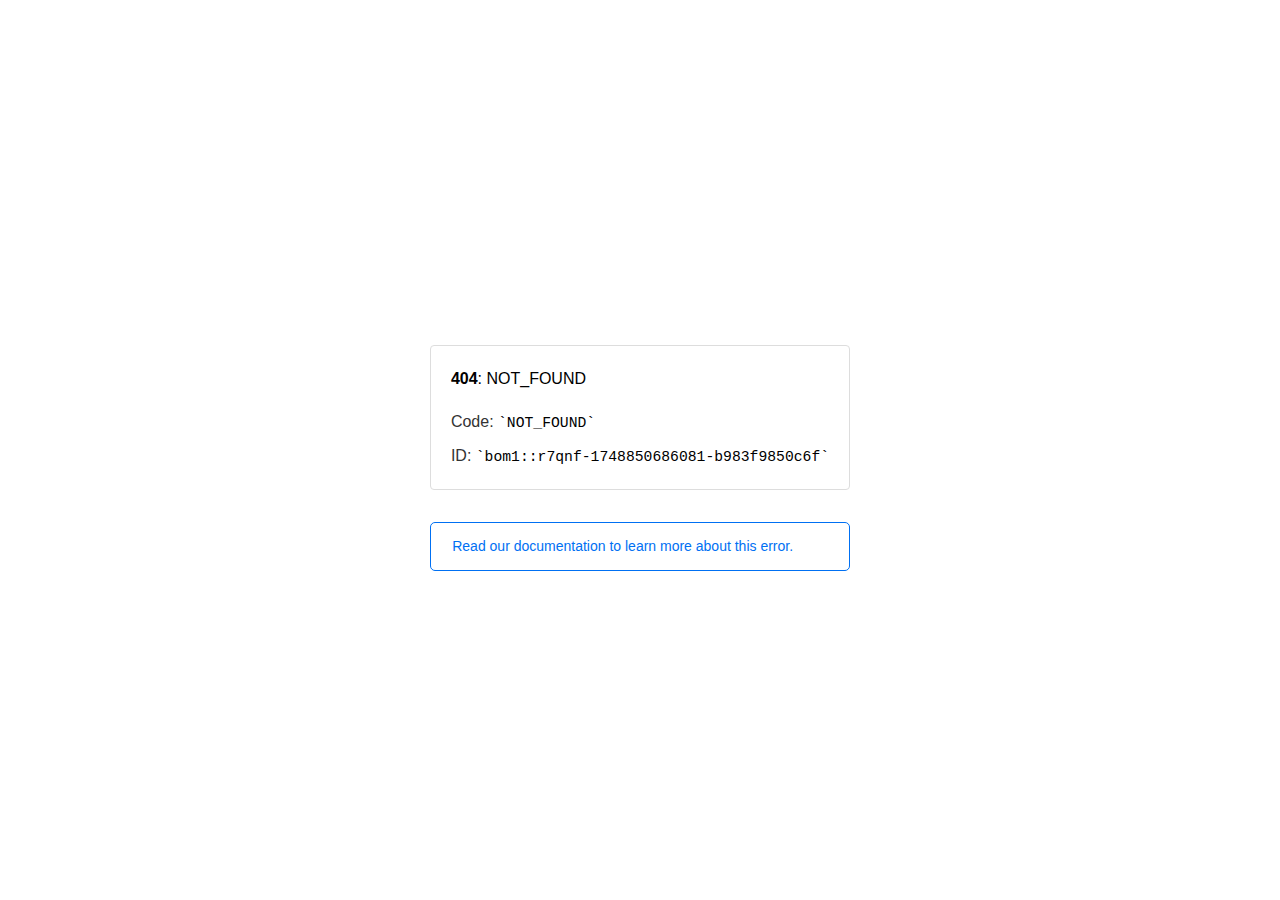
<file: assets/css/fonts/fa-brands-400.html>
<!doctype html><html lang=en><meta charset=utf-8><meta name=viewport content="width=device-width,initial-scale=1"><meta name=theme-color content=#000><title>404: NOT_FOUND</title><style>html{font-size:62.5%;box-sizing:border-box;height:-webkit-fill-available}*,::after,::before{box-sizing:inherit}body{font-family:sf pro text,sf pro icons,helvetica neue,helvetica,arial,sans-serif;font-size:1.6rem;line-height:1.65;word-break:break-word;font-kerning:auto;font-variant:normal;-webkit-font-smoothing:antialiased;-moz-osx-font-smoothing:grayscale;text-rendering:optimizeLegibility;hyphens:auto;height:100vh;height:-webkit-fill-available;max-height:100vh;max-height:-webkit-fill-available;margin:0}::selection{background:#79ffe1}::-moz-selection{background:#79ffe1}a{cursor:pointer;color:#0070f3;text-decoration:none;transition:all .2s ease;border-bottom:1px solid #0000}a:hover{border-bottom:1px solid #0070f3}ul{padding:0;margin-left:1.5em;list-style-type:none}li{margin-bottom:10px}ul li:before{content:'\02013'}li:before{display:inline-block;color:#ccc;position:absolute;margin-left:-18px;transition:color .2s ease}code{font-family:Menlo,Monaco,Lucida Console,Liberation Mono,DejaVu Sans Mono,Bitstream Vera Sans Mono,Courier New,monospace,serif;font-size:.92em}code:after,code:before{content:'`'}.container{display:flex;justify-content:center;flex-direction:column;min-height:100%}main{max-width:80rem;padding:4rem 6rem;margin:auto}ul{margin-bottom:32px}.error-title{font-size:2rem;padding-left:22px;line-height:1.5;margin-bottom:24px}.error-title-guilty{border-left:2px solid #ed367f}.error-title-innocent{border-left:2px solid #59b89c}@media(max-width:500px){.owner-error{display:none}}main p{color:#333}.devinfo-container{border:1px solid #ddd;border-radius:4px;padding:2rem;display:flex;flex-direction:column;margin-bottom:32px}.error-code{margin:0;font-size:1.6rem;color:#000;margin-bottom:1.6rem}.devinfo-line{color:#333}.devinfo-line code,code,li{color:#000}.devinfo-line:not(:last-child){margin-bottom:8px}.docs-link,.contact-link{font-weight:500}header,footer,footer a{display:flex;justify-content:center;align-items:center}header,footer{min-height:100px;height:100px}header{border-bottom:1px solid #eaeaea}header h1{font-size:1.8rem;margin:0;font-weight:500}header p{font-size:1.3rem;margin:0;font-weight:500}.header-item{display:flex;padding:0 2rem;margin:2rem 0;text-decoration:line-through;color:#999}.header-item.active{color:#ff0080;text-decoration:none}.header-item.first{border-right:1px solid #eaeaea}.header-item-content{display:flex;flex-direction:column}.header-item-icon{margin-right:1rem;margin-top:.6rem}footer{border-top:1px solid #eaeaea}footer a{color:#000}footer a:hover{border-bottom-color:#0000}footer svg{margin-left:.8rem}.note{padding:8pt 16pt;border-radius:5px;border:1px solid #0070f3;font-size:14px;line-height:1.8;color:#0070f3}@media(max-width:500px){.devinfo-container .devinfo-line code{margin-top:.4rem}.devinfo-container .devinfo-line:not(:last-child){margin-bottom:1.6rem}.devinfo-container{margin-bottom:0}header{flex-direction:column;height:auto;min-height:auto;align-items:flex-start}.header-item.first{border-right:none;margin-bottom:0}main{padding:1rem 2rem}body{font-size:1.4rem;line-height:1.55}footer{display:none}.note{margin-top:16px}}</style><div class=container><main><p class=devinfo-container><span class=error-code><strong>404</strong>: NOT_FOUND</span>
<span class=devinfo-line>Code: <code>NOT_FOUND</code></span>
<span class=devinfo-line>ID: <code>bom1::r7qnf-1748850686081-b983f9850c6f</code></p><a href=https://vercel.com/docs/errors/platform-error-codes#not_found class=owner-error><div class=note>Read our documentation to learn more about this error.</div></a></main></div>
</file>
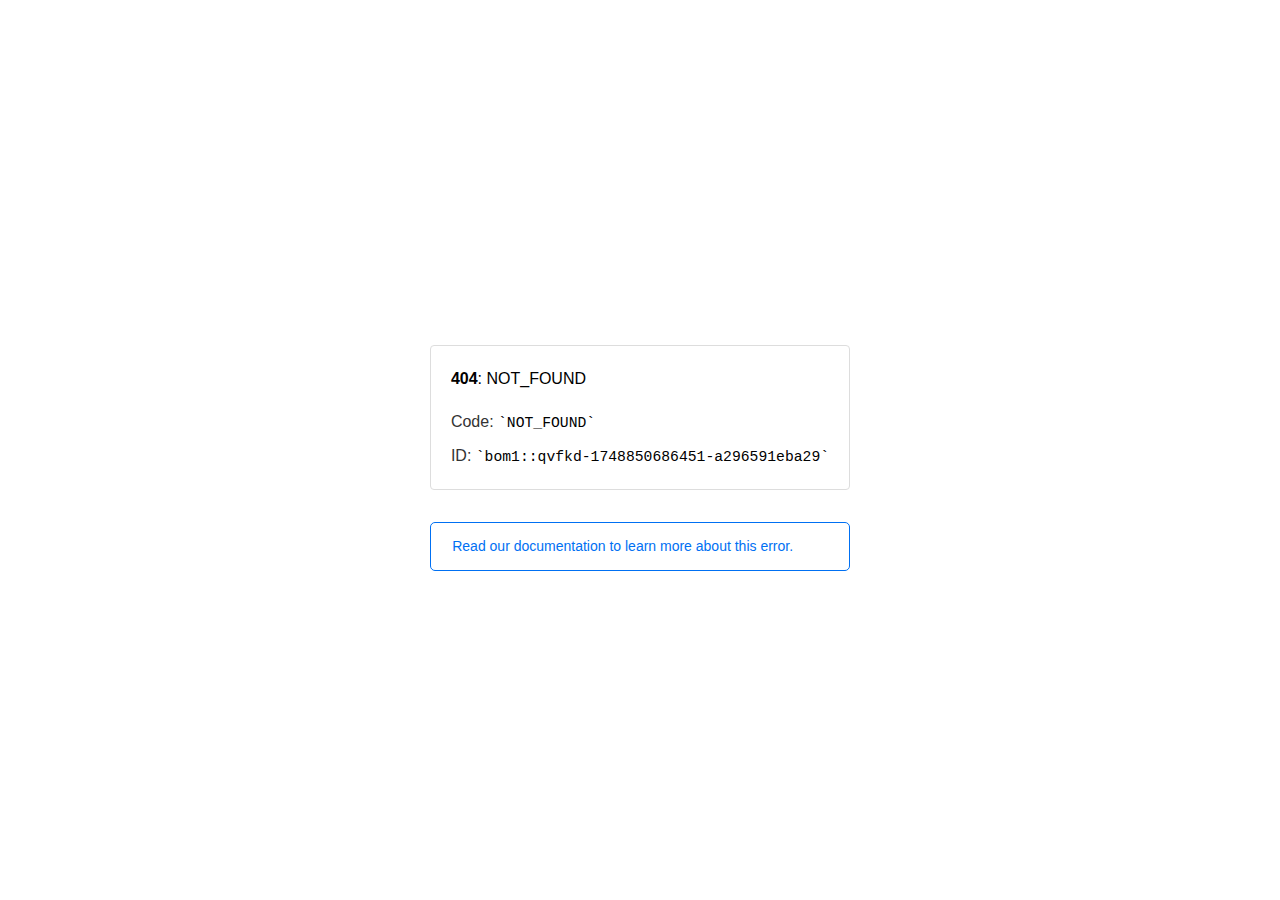
<file: assets/css/fonts/fa-duotone-900.html>
<!doctype html><html lang=en><meta charset=utf-8><meta name=viewport content="width=device-width,initial-scale=1"><meta name=theme-color content=#000><title>404: NOT_FOUND</title><style>html{font-size:62.5%;box-sizing:border-box;height:-webkit-fill-available}*,::after,::before{box-sizing:inherit}body{font-family:sf pro text,sf pro icons,helvetica neue,helvetica,arial,sans-serif;font-size:1.6rem;line-height:1.65;word-break:break-word;font-kerning:auto;font-variant:normal;-webkit-font-smoothing:antialiased;-moz-osx-font-smoothing:grayscale;text-rendering:optimizeLegibility;hyphens:auto;height:100vh;height:-webkit-fill-available;max-height:100vh;max-height:-webkit-fill-available;margin:0}::selection{background:#79ffe1}::-moz-selection{background:#79ffe1}a{cursor:pointer;color:#0070f3;text-decoration:none;transition:all .2s ease;border-bottom:1px solid #0000}a:hover{border-bottom:1px solid #0070f3}ul{padding:0;margin-left:1.5em;list-style-type:none}li{margin-bottom:10px}ul li:before{content:'\02013'}li:before{display:inline-block;color:#ccc;position:absolute;margin-left:-18px;transition:color .2s ease}code{font-family:Menlo,Monaco,Lucida Console,Liberation Mono,DejaVu Sans Mono,Bitstream Vera Sans Mono,Courier New,monospace,serif;font-size:.92em}code:after,code:before{content:'`'}.container{display:flex;justify-content:center;flex-direction:column;min-height:100%}main{max-width:80rem;padding:4rem 6rem;margin:auto}ul{margin-bottom:32px}.error-title{font-size:2rem;padding-left:22px;line-height:1.5;margin-bottom:24px}.error-title-guilty{border-left:2px solid #ed367f}.error-title-innocent{border-left:2px solid #59b89c}@media(max-width:500px){.owner-error{display:none}}main p{color:#333}.devinfo-container{border:1px solid #ddd;border-radius:4px;padding:2rem;display:flex;flex-direction:column;margin-bottom:32px}.error-code{margin:0;font-size:1.6rem;color:#000;margin-bottom:1.6rem}.devinfo-line{color:#333}.devinfo-line code,code,li{color:#000}.devinfo-line:not(:last-child){margin-bottom:8px}.docs-link,.contact-link{font-weight:500}header,footer,footer a{display:flex;justify-content:center;align-items:center}header,footer{min-height:100px;height:100px}header{border-bottom:1px solid #eaeaea}header h1{font-size:1.8rem;margin:0;font-weight:500}header p{font-size:1.3rem;margin:0;font-weight:500}.header-item{display:flex;padding:0 2rem;margin:2rem 0;text-decoration:line-through;color:#999}.header-item.active{color:#ff0080;text-decoration:none}.header-item.first{border-right:1px solid #eaeaea}.header-item-content{display:flex;flex-direction:column}.header-item-icon{margin-right:1rem;margin-top:.6rem}footer{border-top:1px solid #eaeaea}footer a{color:#000}footer a:hover{border-bottom-color:#0000}footer svg{margin-left:.8rem}.note{padding:8pt 16pt;border-radius:5px;border:1px solid #0070f3;font-size:14px;line-height:1.8;color:#0070f3}@media(max-width:500px){.devinfo-container .devinfo-line code{margin-top:.4rem}.devinfo-container .devinfo-line:not(:last-child){margin-bottom:1.6rem}.devinfo-container{margin-bottom:0}header{flex-direction:column;height:auto;min-height:auto;align-items:flex-start}.header-item.first{border-right:none;margin-bottom:0}main{padding:1rem 2rem}body{font-size:1.4rem;line-height:1.55}footer{display:none}.note{margin-top:16px}}</style><div class=container><main><p class=devinfo-container><span class=error-code><strong>404</strong>: NOT_FOUND</span>
<span class=devinfo-line>Code: <code>NOT_FOUND</code></span>
<span class=devinfo-line>ID: <code>bom1::qvfkd-1748850686451-a296591eba29</code></p><a href=https://vercel.com/docs/errors/platform-error-codes#not_found class=owner-error><div class=note>Read our documentation to learn more about this error.</div></a></main></div>
</file>
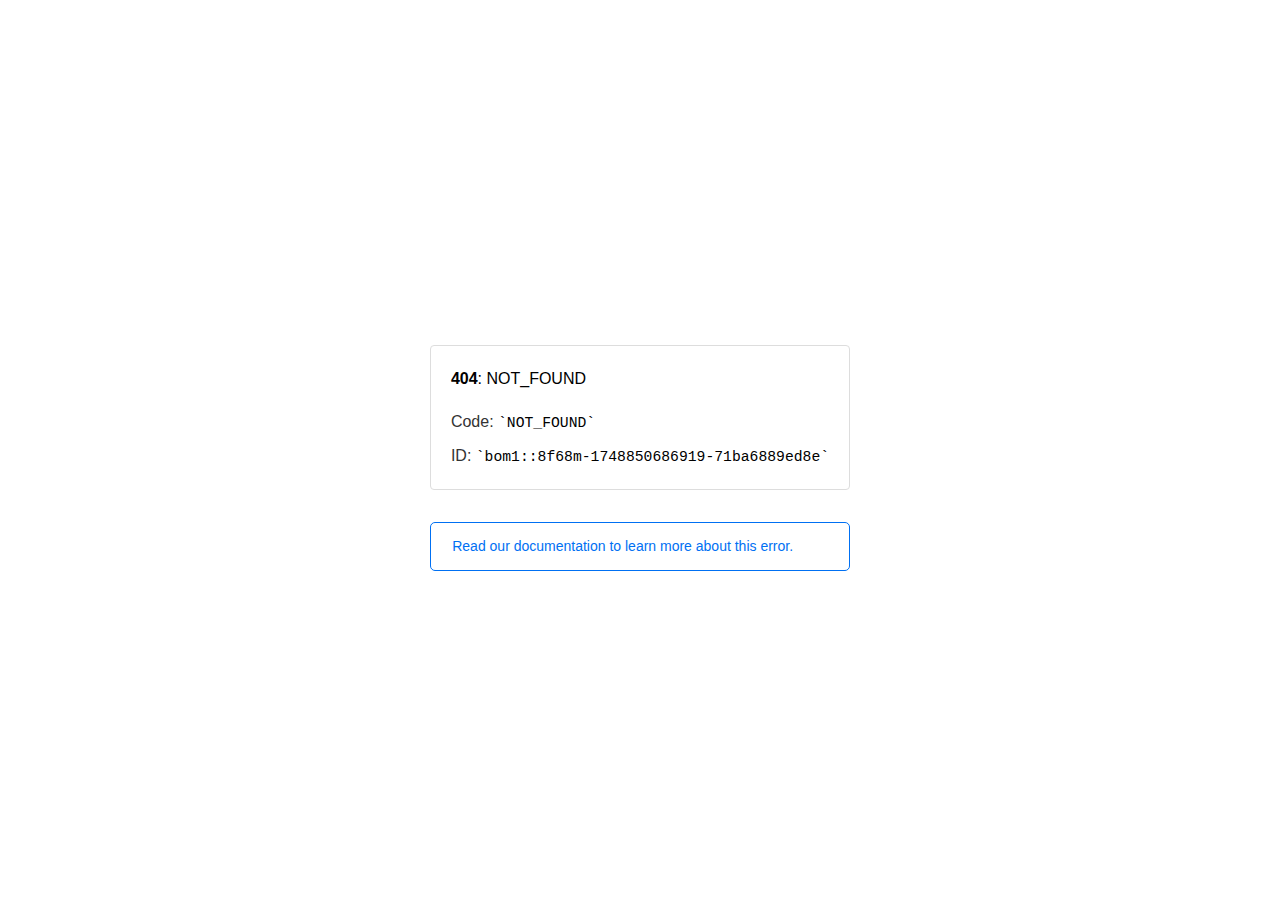
<file: assets/css/fonts/fa-duotone-901.html>
<!doctype html><html lang=en><meta charset=utf-8><meta name=viewport content="width=device-width,initial-scale=1"><meta name=theme-color content=#000><title>404: NOT_FOUND</title><style>html{font-size:62.5%;box-sizing:border-box;height:-webkit-fill-available}*,::after,::before{box-sizing:inherit}body{font-family:sf pro text,sf pro icons,helvetica neue,helvetica,arial,sans-serif;font-size:1.6rem;line-height:1.65;word-break:break-word;font-kerning:auto;font-variant:normal;-webkit-font-smoothing:antialiased;-moz-osx-font-smoothing:grayscale;text-rendering:optimizeLegibility;hyphens:auto;height:100vh;height:-webkit-fill-available;max-height:100vh;max-height:-webkit-fill-available;margin:0}::selection{background:#79ffe1}::-moz-selection{background:#79ffe1}a{cursor:pointer;color:#0070f3;text-decoration:none;transition:all .2s ease;border-bottom:1px solid #0000}a:hover{border-bottom:1px solid #0070f3}ul{padding:0;margin-left:1.5em;list-style-type:none}li{margin-bottom:10px}ul li:before{content:'\02013'}li:before{display:inline-block;color:#ccc;position:absolute;margin-left:-18px;transition:color .2s ease}code{font-family:Menlo,Monaco,Lucida Console,Liberation Mono,DejaVu Sans Mono,Bitstream Vera Sans Mono,Courier New,monospace,serif;font-size:.92em}code:after,code:before{content:'`'}.container{display:flex;justify-content:center;flex-direction:column;min-height:100%}main{max-width:80rem;padding:4rem 6rem;margin:auto}ul{margin-bottom:32px}.error-title{font-size:2rem;padding-left:22px;line-height:1.5;margin-bottom:24px}.error-title-guilty{border-left:2px solid #ed367f}.error-title-innocent{border-left:2px solid #59b89c}@media(max-width:500px){.owner-error{display:none}}main p{color:#333}.devinfo-container{border:1px solid #ddd;border-radius:4px;padding:2rem;display:flex;flex-direction:column;margin-bottom:32px}.error-code{margin:0;font-size:1.6rem;color:#000;margin-bottom:1.6rem}.devinfo-line{color:#333}.devinfo-line code,code,li{color:#000}.devinfo-line:not(:last-child){margin-bottom:8px}.docs-link,.contact-link{font-weight:500}header,footer,footer a{display:flex;justify-content:center;align-items:center}header,footer{min-height:100px;height:100px}header{border-bottom:1px solid #eaeaea}header h1{font-size:1.8rem;margin:0;font-weight:500}header p{font-size:1.3rem;margin:0;font-weight:500}.header-item{display:flex;padding:0 2rem;margin:2rem 0;text-decoration:line-through;color:#999}.header-item.active{color:#ff0080;text-decoration:none}.header-item.first{border-right:1px solid #eaeaea}.header-item-content{display:flex;flex-direction:column}.header-item-icon{margin-right:1rem;margin-top:.6rem}footer{border-top:1px solid #eaeaea}footer a{color:#000}footer a:hover{border-bottom-color:#0000}footer svg{margin-left:.8rem}.note{padding:8pt 16pt;border-radius:5px;border:1px solid #0070f3;font-size:14px;line-height:1.8;color:#0070f3}@media(max-width:500px){.devinfo-container .devinfo-line code{margin-top:.4rem}.devinfo-container .devinfo-line:not(:last-child){margin-bottom:1.6rem}.devinfo-container{margin-bottom:0}header{flex-direction:column;height:auto;min-height:auto;align-items:flex-start}.header-item.first{border-right:none;margin-bottom:0}main{padding:1rem 2rem}body{font-size:1.4rem;line-height:1.55}footer{display:none}.note{margin-top:16px}}</style><div class=container><main><p class=devinfo-container><span class=error-code><strong>404</strong>: NOT_FOUND</span>
<span class=devinfo-line>Code: <code>NOT_FOUND</code></span>
<span class=devinfo-line>ID: <code>bom1::8f68m-1748850686919-71ba6889ed8e</code></p><a href=https://vercel.com/docs/errors/platform-error-codes#not_found class=owner-error><div class=note>Read our documentation to learn more about this error.</div></a></main></div>
</file>
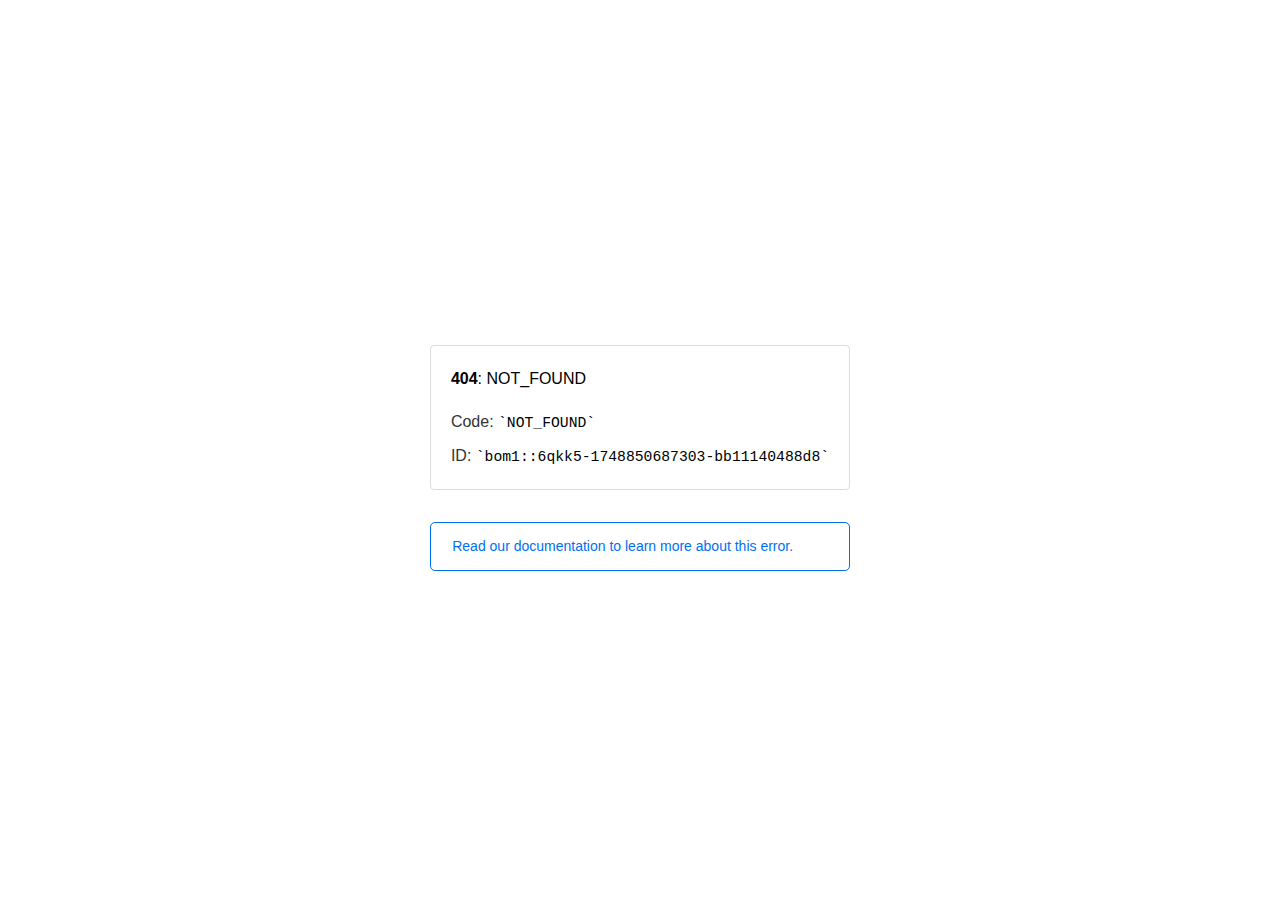
<file: assets/css/fonts/fa-light-300.html>
<!doctype html><html lang=en><meta charset=utf-8><meta name=viewport content="width=device-width,initial-scale=1"><meta name=theme-color content=#000><title>404: NOT_FOUND</title><style>html{font-size:62.5%;box-sizing:border-box;height:-webkit-fill-available}*,::after,::before{box-sizing:inherit}body{font-family:sf pro text,sf pro icons,helvetica neue,helvetica,arial,sans-serif;font-size:1.6rem;line-height:1.65;word-break:break-word;font-kerning:auto;font-variant:normal;-webkit-font-smoothing:antialiased;-moz-osx-font-smoothing:grayscale;text-rendering:optimizeLegibility;hyphens:auto;height:100vh;height:-webkit-fill-available;max-height:100vh;max-height:-webkit-fill-available;margin:0}::selection{background:#79ffe1}::-moz-selection{background:#79ffe1}a{cursor:pointer;color:#0070f3;text-decoration:none;transition:all .2s ease;border-bottom:1px solid #0000}a:hover{border-bottom:1px solid #0070f3}ul{padding:0;margin-left:1.5em;list-style-type:none}li{margin-bottom:10px}ul li:before{content:'\02013'}li:before{display:inline-block;color:#ccc;position:absolute;margin-left:-18px;transition:color .2s ease}code{font-family:Menlo,Monaco,Lucida Console,Liberation Mono,DejaVu Sans Mono,Bitstream Vera Sans Mono,Courier New,monospace,serif;font-size:.92em}code:after,code:before{content:'`'}.container{display:flex;justify-content:center;flex-direction:column;min-height:100%}main{max-width:80rem;padding:4rem 6rem;margin:auto}ul{margin-bottom:32px}.error-title{font-size:2rem;padding-left:22px;line-height:1.5;margin-bottom:24px}.error-title-guilty{border-left:2px solid #ed367f}.error-title-innocent{border-left:2px solid #59b89c}@media(max-width:500px){.owner-error{display:none}}main p{color:#333}.devinfo-container{border:1px solid #ddd;border-radius:4px;padding:2rem;display:flex;flex-direction:column;margin-bottom:32px}.error-code{margin:0;font-size:1.6rem;color:#000;margin-bottom:1.6rem}.devinfo-line{color:#333}.devinfo-line code,code,li{color:#000}.devinfo-line:not(:last-child){margin-bottom:8px}.docs-link,.contact-link{font-weight:500}header,footer,footer a{display:flex;justify-content:center;align-items:center}header,footer{min-height:100px;height:100px}header{border-bottom:1px solid #eaeaea}header h1{font-size:1.8rem;margin:0;font-weight:500}header p{font-size:1.3rem;margin:0;font-weight:500}.header-item{display:flex;padding:0 2rem;margin:2rem 0;text-decoration:line-through;color:#999}.header-item.active{color:#ff0080;text-decoration:none}.header-item.first{border-right:1px solid #eaeaea}.header-item-content{display:flex;flex-direction:column}.header-item-icon{margin-right:1rem;margin-top:.6rem}footer{border-top:1px solid #eaeaea}footer a{color:#000}footer a:hover{border-bottom-color:#0000}footer svg{margin-left:.8rem}.note{padding:8pt 16pt;border-radius:5px;border:1px solid #0070f3;font-size:14px;line-height:1.8;color:#0070f3}@media(max-width:500px){.devinfo-container .devinfo-line code{margin-top:.4rem}.devinfo-container .devinfo-line:not(:last-child){margin-bottom:1.6rem}.devinfo-container{margin-bottom:0}header{flex-direction:column;height:auto;min-height:auto;align-items:flex-start}.header-item.first{border-right:none;margin-bottom:0}main{padding:1rem 2rem}body{font-size:1.4rem;line-height:1.55}footer{display:none}.note{margin-top:16px}}</style><div class=container><main><p class=devinfo-container><span class=error-code><strong>404</strong>: NOT_FOUND</span>
<span class=devinfo-line>Code: <code>NOT_FOUND</code></span>
<span class=devinfo-line>ID: <code>bom1::6qkk5-1748850687303-bb11140488d8</code></p><a href=https://vercel.com/docs/errors/platform-error-codes#not_found class=owner-error><div class=note>Read our documentation to learn more about this error.</div></a></main></div>
</file>
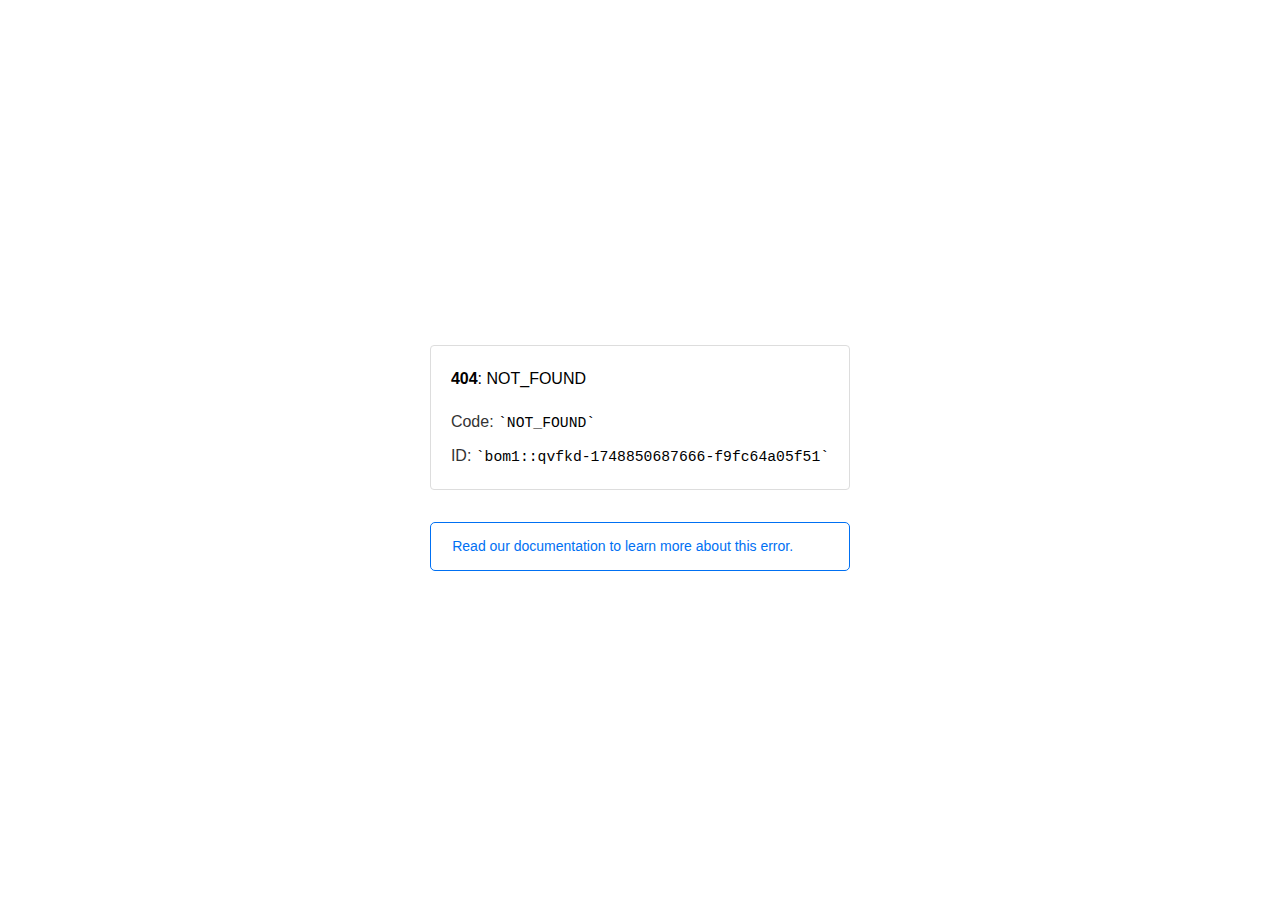
<file: assets/css/fonts/fa-light-301.html>
<!doctype html><html lang=en><meta charset=utf-8><meta name=viewport content="width=device-width,initial-scale=1"><meta name=theme-color content=#000><title>404: NOT_FOUND</title><style>html{font-size:62.5%;box-sizing:border-box;height:-webkit-fill-available}*,::after,::before{box-sizing:inherit}body{font-family:sf pro text,sf pro icons,helvetica neue,helvetica,arial,sans-serif;font-size:1.6rem;line-height:1.65;word-break:break-word;font-kerning:auto;font-variant:normal;-webkit-font-smoothing:antialiased;-moz-osx-font-smoothing:grayscale;text-rendering:optimizeLegibility;hyphens:auto;height:100vh;height:-webkit-fill-available;max-height:100vh;max-height:-webkit-fill-available;margin:0}::selection{background:#79ffe1}::-moz-selection{background:#79ffe1}a{cursor:pointer;color:#0070f3;text-decoration:none;transition:all .2s ease;border-bottom:1px solid #0000}a:hover{border-bottom:1px solid #0070f3}ul{padding:0;margin-left:1.5em;list-style-type:none}li{margin-bottom:10px}ul li:before{content:'\02013'}li:before{display:inline-block;color:#ccc;position:absolute;margin-left:-18px;transition:color .2s ease}code{font-family:Menlo,Monaco,Lucida Console,Liberation Mono,DejaVu Sans Mono,Bitstream Vera Sans Mono,Courier New,monospace,serif;font-size:.92em}code:after,code:before{content:'`'}.container{display:flex;justify-content:center;flex-direction:column;min-height:100%}main{max-width:80rem;padding:4rem 6rem;margin:auto}ul{margin-bottom:32px}.error-title{font-size:2rem;padding-left:22px;line-height:1.5;margin-bottom:24px}.error-title-guilty{border-left:2px solid #ed367f}.error-title-innocent{border-left:2px solid #59b89c}@media(max-width:500px){.owner-error{display:none}}main p{color:#333}.devinfo-container{border:1px solid #ddd;border-radius:4px;padding:2rem;display:flex;flex-direction:column;margin-bottom:32px}.error-code{margin:0;font-size:1.6rem;color:#000;margin-bottom:1.6rem}.devinfo-line{color:#333}.devinfo-line code,code,li{color:#000}.devinfo-line:not(:last-child){margin-bottom:8px}.docs-link,.contact-link{font-weight:500}header,footer,footer a{display:flex;justify-content:center;align-items:center}header,footer{min-height:100px;height:100px}header{border-bottom:1px solid #eaeaea}header h1{font-size:1.8rem;margin:0;font-weight:500}header p{font-size:1.3rem;margin:0;font-weight:500}.header-item{display:flex;padding:0 2rem;margin:2rem 0;text-decoration:line-through;color:#999}.header-item.active{color:#ff0080;text-decoration:none}.header-item.first{border-right:1px solid #eaeaea}.header-item-content{display:flex;flex-direction:column}.header-item-icon{margin-right:1rem;margin-top:.6rem}footer{border-top:1px solid #eaeaea}footer a{color:#000}footer a:hover{border-bottom-color:#0000}footer svg{margin-left:.8rem}.note{padding:8pt 16pt;border-radius:5px;border:1px solid #0070f3;font-size:14px;line-height:1.8;color:#0070f3}@media(max-width:500px){.devinfo-container .devinfo-line code{margin-top:.4rem}.devinfo-container .devinfo-line:not(:last-child){margin-bottom:1.6rem}.devinfo-container{margin-bottom:0}header{flex-direction:column;height:auto;min-height:auto;align-items:flex-start}.header-item.first{border-right:none;margin-bottom:0}main{padding:1rem 2rem}body{font-size:1.4rem;line-height:1.55}footer{display:none}.note{margin-top:16px}}</style><div class=container><main><p class=devinfo-container><span class=error-code><strong>404</strong>: NOT_FOUND</span>
<span class=devinfo-line>Code: <code>NOT_FOUND</code></span>
<span class=devinfo-line>ID: <code>bom1::qvfkd-1748850687666-f9fc64a05f51</code></p><a href=https://vercel.com/docs/errors/platform-error-codes#not_found class=owner-error><div class=note>Read our documentation to learn more about this error.</div></a></main></div>
</file>
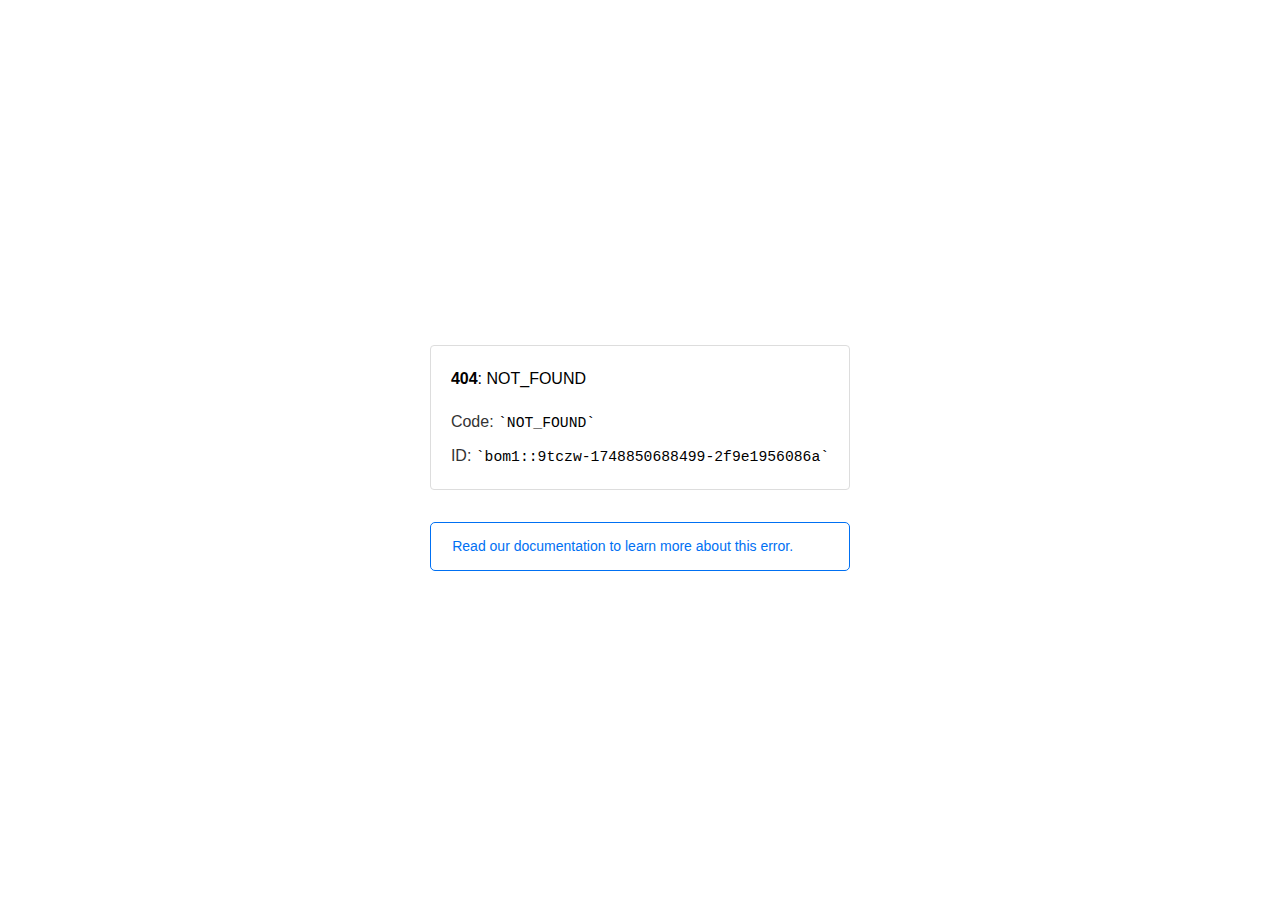
<file: assets/css/fonts/fa-regular-400.html>
<!doctype html><html lang=en><meta charset=utf-8><meta name=viewport content="width=device-width,initial-scale=1"><meta name=theme-color content=#000><title>404: NOT_FOUND</title><style>html{font-size:62.5%;box-sizing:border-box;height:-webkit-fill-available}*,::after,::before{box-sizing:inherit}body{font-family:sf pro text,sf pro icons,helvetica neue,helvetica,arial,sans-serif;font-size:1.6rem;line-height:1.65;word-break:break-word;font-kerning:auto;font-variant:normal;-webkit-font-smoothing:antialiased;-moz-osx-font-smoothing:grayscale;text-rendering:optimizeLegibility;hyphens:auto;height:100vh;height:-webkit-fill-available;max-height:100vh;max-height:-webkit-fill-available;margin:0}::selection{background:#79ffe1}::-moz-selection{background:#79ffe1}a{cursor:pointer;color:#0070f3;text-decoration:none;transition:all .2s ease;border-bottom:1px solid #0000}a:hover{border-bottom:1px solid #0070f3}ul{padding:0;margin-left:1.5em;list-style-type:none}li{margin-bottom:10px}ul li:before{content:'\02013'}li:before{display:inline-block;color:#ccc;position:absolute;margin-left:-18px;transition:color .2s ease}code{font-family:Menlo,Monaco,Lucida Console,Liberation Mono,DejaVu Sans Mono,Bitstream Vera Sans Mono,Courier New,monospace,serif;font-size:.92em}code:after,code:before{content:'`'}.container{display:flex;justify-content:center;flex-direction:column;min-height:100%}main{max-width:80rem;padding:4rem 6rem;margin:auto}ul{margin-bottom:32px}.error-title{font-size:2rem;padding-left:22px;line-height:1.5;margin-bottom:24px}.error-title-guilty{border-left:2px solid #ed367f}.error-title-innocent{border-left:2px solid #59b89c}@media(max-width:500px){.owner-error{display:none}}main p{color:#333}.devinfo-container{border:1px solid #ddd;border-radius:4px;padding:2rem;display:flex;flex-direction:column;margin-bottom:32px}.error-code{margin:0;font-size:1.6rem;color:#000;margin-bottom:1.6rem}.devinfo-line{color:#333}.devinfo-line code,code,li{color:#000}.devinfo-line:not(:last-child){margin-bottom:8px}.docs-link,.contact-link{font-weight:500}header,footer,footer a{display:flex;justify-content:center;align-items:center}header,footer{min-height:100px;height:100px}header{border-bottom:1px solid #eaeaea}header h1{font-size:1.8rem;margin:0;font-weight:500}header p{font-size:1.3rem;margin:0;font-weight:500}.header-item{display:flex;padding:0 2rem;margin:2rem 0;text-decoration:line-through;color:#999}.header-item.active{color:#ff0080;text-decoration:none}.header-item.first{border-right:1px solid #eaeaea}.header-item-content{display:flex;flex-direction:column}.header-item-icon{margin-right:1rem;margin-top:.6rem}footer{border-top:1px solid #eaeaea}footer a{color:#000}footer a:hover{border-bottom-color:#0000}footer svg{margin-left:.8rem}.note{padding:8pt 16pt;border-radius:5px;border:1px solid #0070f3;font-size:14px;line-height:1.8;color:#0070f3}@media(max-width:500px){.devinfo-container .devinfo-line code{margin-top:.4rem}.devinfo-container .devinfo-line:not(:last-child){margin-bottom:1.6rem}.devinfo-container{margin-bottom:0}header{flex-direction:column;height:auto;min-height:auto;align-items:flex-start}.header-item.first{border-right:none;margin-bottom:0}main{padding:1rem 2rem}body{font-size:1.4rem;line-height:1.55}footer{display:none}.note{margin-top:16px}}</style><div class=container><main><p class=devinfo-container><span class=error-code><strong>404</strong>: NOT_FOUND</span>
<span class=devinfo-line>Code: <code>NOT_FOUND</code></span>
<span class=devinfo-line>ID: <code>bom1::9tczw-1748850688499-2f9e1956086a</code></p><a href=https://vercel.com/docs/errors/platform-error-codes#not_found class=owner-error><div class=note>Read our documentation to learn more about this error.</div></a></main></div>
</file>
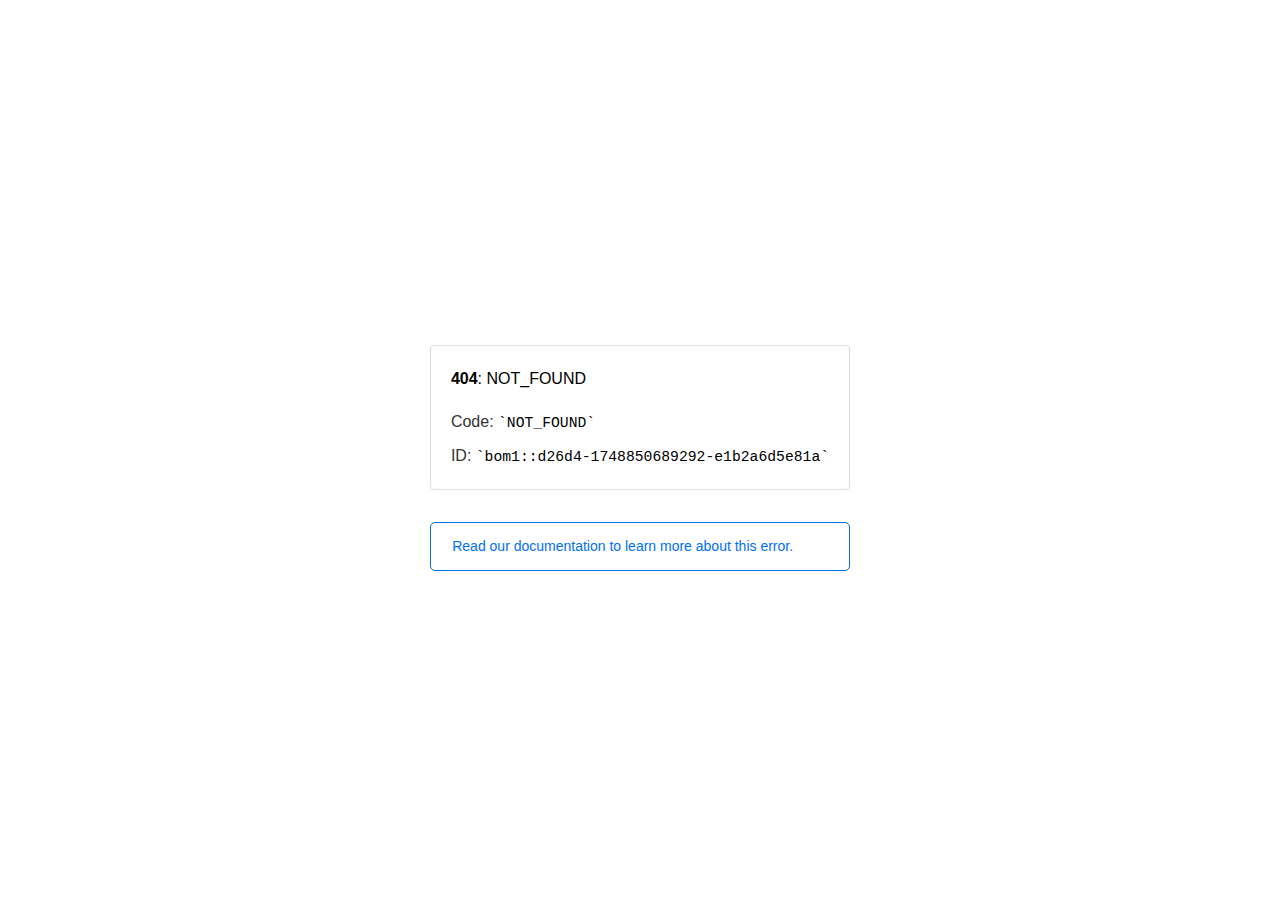
<file: assets/css/fonts/fa-solid-900.html>
<!doctype html><html lang=en><meta charset=utf-8><meta name=viewport content="width=device-width,initial-scale=1"><meta name=theme-color content=#000><title>404: NOT_FOUND</title><style>html{font-size:62.5%;box-sizing:border-box;height:-webkit-fill-available}*,::after,::before{box-sizing:inherit}body{font-family:sf pro text,sf pro icons,helvetica neue,helvetica,arial,sans-serif;font-size:1.6rem;line-height:1.65;word-break:break-word;font-kerning:auto;font-variant:normal;-webkit-font-smoothing:antialiased;-moz-osx-font-smoothing:grayscale;text-rendering:optimizeLegibility;hyphens:auto;height:100vh;height:-webkit-fill-available;max-height:100vh;max-height:-webkit-fill-available;margin:0}::selection{background:#79ffe1}::-moz-selection{background:#79ffe1}a{cursor:pointer;color:#0070f3;text-decoration:none;transition:all .2s ease;border-bottom:1px solid #0000}a:hover{border-bottom:1px solid #0070f3}ul{padding:0;margin-left:1.5em;list-style-type:none}li{margin-bottom:10px}ul li:before{content:'\02013'}li:before{display:inline-block;color:#ccc;position:absolute;margin-left:-18px;transition:color .2s ease}code{font-family:Menlo,Monaco,Lucida Console,Liberation Mono,DejaVu Sans Mono,Bitstream Vera Sans Mono,Courier New,monospace,serif;font-size:.92em}code:after,code:before{content:'`'}.container{display:flex;justify-content:center;flex-direction:column;min-height:100%}main{max-width:80rem;padding:4rem 6rem;margin:auto}ul{margin-bottom:32px}.error-title{font-size:2rem;padding-left:22px;line-height:1.5;margin-bottom:24px}.error-title-guilty{border-left:2px solid #ed367f}.error-title-innocent{border-left:2px solid #59b89c}@media(max-width:500px){.owner-error{display:none}}main p{color:#333}.devinfo-container{border:1px solid #ddd;border-radius:4px;padding:2rem;display:flex;flex-direction:column;margin-bottom:32px}.error-code{margin:0;font-size:1.6rem;color:#000;margin-bottom:1.6rem}.devinfo-line{color:#333}.devinfo-line code,code,li{color:#000}.devinfo-line:not(:last-child){margin-bottom:8px}.docs-link,.contact-link{font-weight:500}header,footer,footer a{display:flex;justify-content:center;align-items:center}header,footer{min-height:100px;height:100px}header{border-bottom:1px solid #eaeaea}header h1{font-size:1.8rem;margin:0;font-weight:500}header p{font-size:1.3rem;margin:0;font-weight:500}.header-item{display:flex;padding:0 2rem;margin:2rem 0;text-decoration:line-through;color:#999}.header-item.active{color:#ff0080;text-decoration:none}.header-item.first{border-right:1px solid #eaeaea}.header-item-content{display:flex;flex-direction:column}.header-item-icon{margin-right:1rem;margin-top:.6rem}footer{border-top:1px solid #eaeaea}footer a{color:#000}footer a:hover{border-bottom-color:#0000}footer svg{margin-left:.8rem}.note{padding:8pt 16pt;border-radius:5px;border:1px solid #0070f3;font-size:14px;line-height:1.8;color:#0070f3}@media(max-width:500px){.devinfo-container .devinfo-line code{margin-top:.4rem}.devinfo-container .devinfo-line:not(:last-child){margin-bottom:1.6rem}.devinfo-container{margin-bottom:0}header{flex-direction:column;height:auto;min-height:auto;align-items:flex-start}.header-item.first{border-right:none;margin-bottom:0}main{padding:1rem 2rem}body{font-size:1.4rem;line-height:1.55}footer{display:none}.note{margin-top:16px}}</style><div class=container><main><p class=devinfo-container><span class=error-code><strong>404</strong>: NOT_FOUND</span>
<span class=devinfo-line>Code: <code>NOT_FOUND</code></span>
<span class=devinfo-line>ID: <code>bom1::d26d4-1748850689292-e1b2a6d5e81a</code></p><a href=https://vercel.com/docs/errors/platform-error-codes#not_found class=owner-error><div class=note>Read our documentation to learn more about this error.</div></a></main></div>
</file>
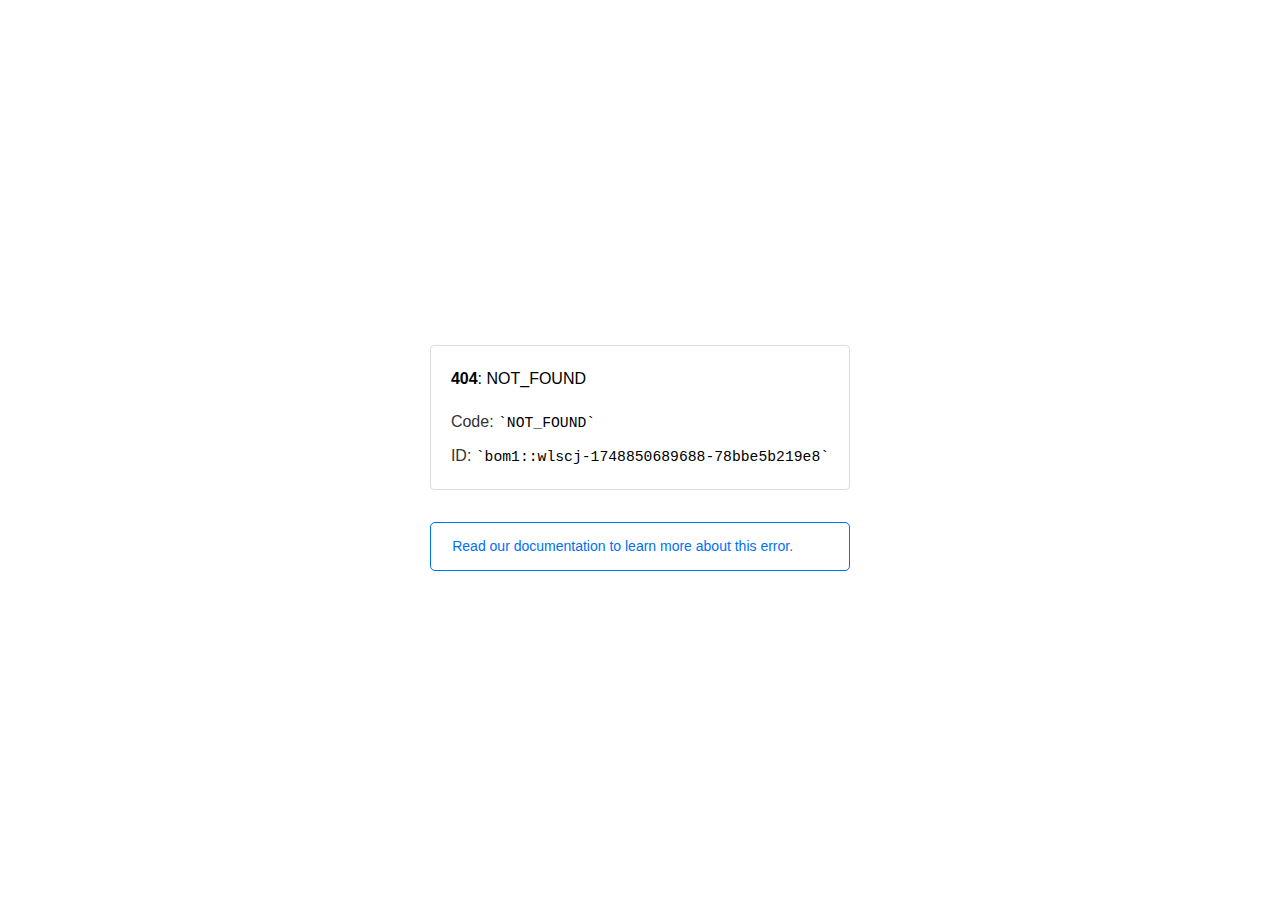
<file: assets/css/fonts/fa-thin-100.html>
<!doctype html><html lang=en><meta charset=utf-8><meta name=viewport content="width=device-width,initial-scale=1"><meta name=theme-color content=#000><title>404: NOT_FOUND</title><style>html{font-size:62.5%;box-sizing:border-box;height:-webkit-fill-available}*,::after,::before{box-sizing:inherit}body{font-family:sf pro text,sf pro icons,helvetica neue,helvetica,arial,sans-serif;font-size:1.6rem;line-height:1.65;word-break:break-word;font-kerning:auto;font-variant:normal;-webkit-font-smoothing:antialiased;-moz-osx-font-smoothing:grayscale;text-rendering:optimizeLegibility;hyphens:auto;height:100vh;height:-webkit-fill-available;max-height:100vh;max-height:-webkit-fill-available;margin:0}::selection{background:#79ffe1}::-moz-selection{background:#79ffe1}a{cursor:pointer;color:#0070f3;text-decoration:none;transition:all .2s ease;border-bottom:1px solid #0000}a:hover{border-bottom:1px solid #0070f3}ul{padding:0;margin-left:1.5em;list-style-type:none}li{margin-bottom:10px}ul li:before{content:'\02013'}li:before{display:inline-block;color:#ccc;position:absolute;margin-left:-18px;transition:color .2s ease}code{font-family:Menlo,Monaco,Lucida Console,Liberation Mono,DejaVu Sans Mono,Bitstream Vera Sans Mono,Courier New,monospace,serif;font-size:.92em}code:after,code:before{content:'`'}.container{display:flex;justify-content:center;flex-direction:column;min-height:100%}main{max-width:80rem;padding:4rem 6rem;margin:auto}ul{margin-bottom:32px}.error-title{font-size:2rem;padding-left:22px;line-height:1.5;margin-bottom:24px}.error-title-guilty{border-left:2px solid #ed367f}.error-title-innocent{border-left:2px solid #59b89c}@media(max-width:500px){.owner-error{display:none}}main p{color:#333}.devinfo-container{border:1px solid #ddd;border-radius:4px;padding:2rem;display:flex;flex-direction:column;margin-bottom:32px}.error-code{margin:0;font-size:1.6rem;color:#000;margin-bottom:1.6rem}.devinfo-line{color:#333}.devinfo-line code,code,li{color:#000}.devinfo-line:not(:last-child){margin-bottom:8px}.docs-link,.contact-link{font-weight:500}header,footer,footer a{display:flex;justify-content:center;align-items:center}header,footer{min-height:100px;height:100px}header{border-bottom:1px solid #eaeaea}header h1{font-size:1.8rem;margin:0;font-weight:500}header p{font-size:1.3rem;margin:0;font-weight:500}.header-item{display:flex;padding:0 2rem;margin:2rem 0;text-decoration:line-through;color:#999}.header-item.active{color:#ff0080;text-decoration:none}.header-item.first{border-right:1px solid #eaeaea}.header-item-content{display:flex;flex-direction:column}.header-item-icon{margin-right:1rem;margin-top:.6rem}footer{border-top:1px solid #eaeaea}footer a{color:#000}footer a:hover{border-bottom-color:#0000}footer svg{margin-left:.8rem}.note{padding:8pt 16pt;border-radius:5px;border:1px solid #0070f3;font-size:14px;line-height:1.8;color:#0070f3}@media(max-width:500px){.devinfo-container .devinfo-line code{margin-top:.4rem}.devinfo-container .devinfo-line:not(:last-child){margin-bottom:1.6rem}.devinfo-container{margin-bottom:0}header{flex-direction:column;height:auto;min-height:auto;align-items:flex-start}.header-item.first{border-right:none;margin-bottom:0}main{padding:1rem 2rem}body{font-size:1.4rem;line-height:1.55}footer{display:none}.note{margin-top:16px}}</style><div class=container><main><p class=devinfo-container><span class=error-code><strong>404</strong>: NOT_FOUND</span>
<span class=devinfo-line>Code: <code>NOT_FOUND</code></span>
<span class=devinfo-line>ID: <code>bom1::wlscj-1748850689688-78bbe5b219e8</code></p><a href=https://vercel.com/docs/errors/platform-error-codes#not_found class=owner-error><div class=note>Read our documentation to learn more about this error.</div></a></main></div>
</file>
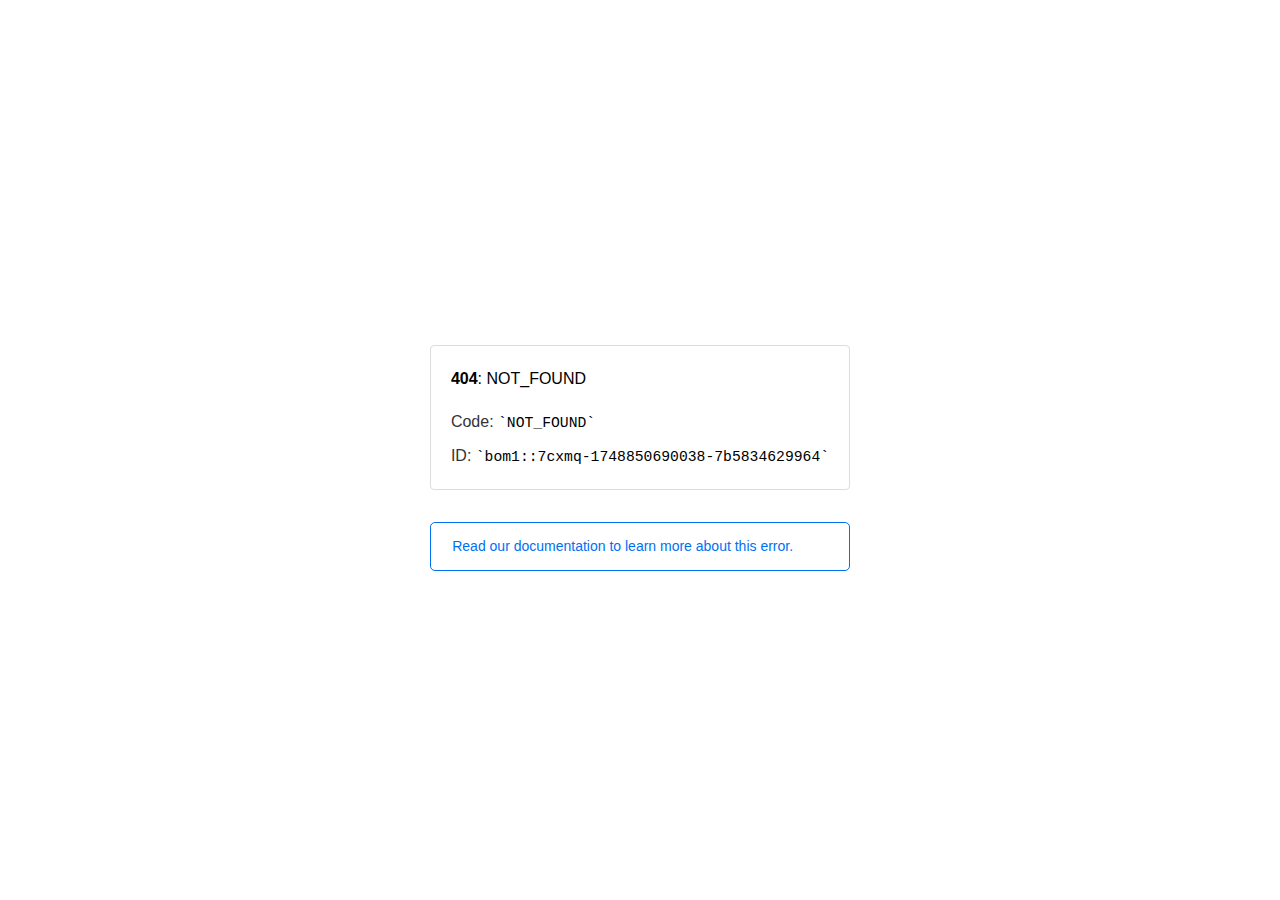
<file: assets/css/fonts/fa-thin-101.html>
<!doctype html><html lang=en><meta charset=utf-8><meta name=viewport content="width=device-width,initial-scale=1"><meta name=theme-color content=#000><title>404: NOT_FOUND</title><style>html{font-size:62.5%;box-sizing:border-box;height:-webkit-fill-available}*,::after,::before{box-sizing:inherit}body{font-family:sf pro text,sf pro icons,helvetica neue,helvetica,arial,sans-serif;font-size:1.6rem;line-height:1.65;word-break:break-word;font-kerning:auto;font-variant:normal;-webkit-font-smoothing:antialiased;-moz-osx-font-smoothing:grayscale;text-rendering:optimizeLegibility;hyphens:auto;height:100vh;height:-webkit-fill-available;max-height:100vh;max-height:-webkit-fill-available;margin:0}::selection{background:#79ffe1}::-moz-selection{background:#79ffe1}a{cursor:pointer;color:#0070f3;text-decoration:none;transition:all .2s ease;border-bottom:1px solid #0000}a:hover{border-bottom:1px solid #0070f3}ul{padding:0;margin-left:1.5em;list-style-type:none}li{margin-bottom:10px}ul li:before{content:'\02013'}li:before{display:inline-block;color:#ccc;position:absolute;margin-left:-18px;transition:color .2s ease}code{font-family:Menlo,Monaco,Lucida Console,Liberation Mono,DejaVu Sans Mono,Bitstream Vera Sans Mono,Courier New,monospace,serif;font-size:.92em}code:after,code:before{content:'`'}.container{display:flex;justify-content:center;flex-direction:column;min-height:100%}main{max-width:80rem;padding:4rem 6rem;margin:auto}ul{margin-bottom:32px}.error-title{font-size:2rem;padding-left:22px;line-height:1.5;margin-bottom:24px}.error-title-guilty{border-left:2px solid #ed367f}.error-title-innocent{border-left:2px solid #59b89c}@media(max-width:500px){.owner-error{display:none}}main p{color:#333}.devinfo-container{border:1px solid #ddd;border-radius:4px;padding:2rem;display:flex;flex-direction:column;margin-bottom:32px}.error-code{margin:0;font-size:1.6rem;color:#000;margin-bottom:1.6rem}.devinfo-line{color:#333}.devinfo-line code,code,li{color:#000}.devinfo-line:not(:last-child){margin-bottom:8px}.docs-link,.contact-link{font-weight:500}header,footer,footer a{display:flex;justify-content:center;align-items:center}header,footer{min-height:100px;height:100px}header{border-bottom:1px solid #eaeaea}header h1{font-size:1.8rem;margin:0;font-weight:500}header p{font-size:1.3rem;margin:0;font-weight:500}.header-item{display:flex;padding:0 2rem;margin:2rem 0;text-decoration:line-through;color:#999}.header-item.active{color:#ff0080;text-decoration:none}.header-item.first{border-right:1px solid #eaeaea}.header-item-content{display:flex;flex-direction:column}.header-item-icon{margin-right:1rem;margin-top:.6rem}footer{border-top:1px solid #eaeaea}footer a{color:#000}footer a:hover{border-bottom-color:#0000}footer svg{margin-left:.8rem}.note{padding:8pt 16pt;border-radius:5px;border:1px solid #0070f3;font-size:14px;line-height:1.8;color:#0070f3}@media(max-width:500px){.devinfo-container .devinfo-line code{margin-top:.4rem}.devinfo-container .devinfo-line:not(:last-child){margin-bottom:1.6rem}.devinfo-container{margin-bottom:0}header{flex-direction:column;height:auto;min-height:auto;align-items:flex-start}.header-item.first{border-right:none;margin-bottom:0}main{padding:1rem 2rem}body{font-size:1.4rem;line-height:1.55}footer{display:none}.note{margin-top:16px}}</style><div class=container><main><p class=devinfo-container><span class=error-code><strong>404</strong>: NOT_FOUND</span>
<span class=devinfo-line>Code: <code>NOT_FOUND</code></span>
<span class=devinfo-line>ID: <code>bom1::7cxmq-1748850690038-7b5834629964</code></p><a href=https://vercel.com/docs/errors/platform-error-codes#not_found class=owner-error><div class=note>Read our documentation to learn more about this error.</div></a></main></div>
</file>
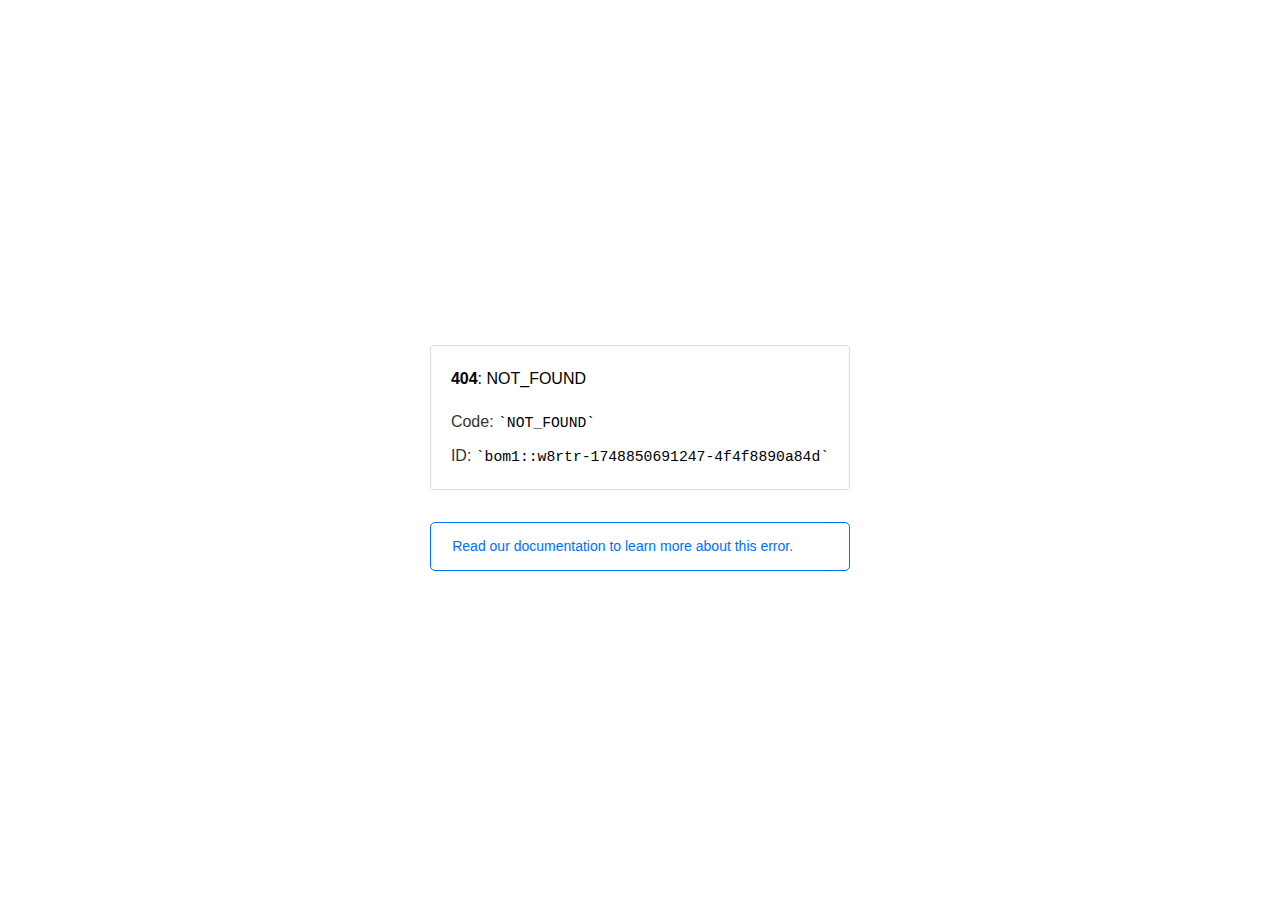
<file: assets/css/plugins/owl.video.play.html>
<!doctype html><html lang=en><meta charset=utf-8><meta name=viewport content="width=device-width,initial-scale=1"><meta name=theme-color content=#000><title>404: NOT_FOUND</title><style>html{font-size:62.5%;box-sizing:border-box;height:-webkit-fill-available}*,::after,::before{box-sizing:inherit}body{font-family:sf pro text,sf pro icons,helvetica neue,helvetica,arial,sans-serif;font-size:1.6rem;line-height:1.65;word-break:break-word;font-kerning:auto;font-variant:normal;-webkit-font-smoothing:antialiased;-moz-osx-font-smoothing:grayscale;text-rendering:optimizeLegibility;hyphens:auto;height:100vh;height:-webkit-fill-available;max-height:100vh;max-height:-webkit-fill-available;margin:0}::selection{background:#79ffe1}::-moz-selection{background:#79ffe1}a{cursor:pointer;color:#0070f3;text-decoration:none;transition:all .2s ease;border-bottom:1px solid #0000}a:hover{border-bottom:1px solid #0070f3}ul{padding:0;margin-left:1.5em;list-style-type:none}li{margin-bottom:10px}ul li:before{content:'\02013'}li:before{display:inline-block;color:#ccc;position:absolute;margin-left:-18px;transition:color .2s ease}code{font-family:Menlo,Monaco,Lucida Console,Liberation Mono,DejaVu Sans Mono,Bitstream Vera Sans Mono,Courier New,monospace,serif;font-size:.92em}code:after,code:before{content:'`'}.container{display:flex;justify-content:center;flex-direction:column;min-height:100%}main{max-width:80rem;padding:4rem 6rem;margin:auto}ul{margin-bottom:32px}.error-title{font-size:2rem;padding-left:22px;line-height:1.5;margin-bottom:24px}.error-title-guilty{border-left:2px solid #ed367f}.error-title-innocent{border-left:2px solid #59b89c}@media(max-width:500px){.owner-error{display:none}}main p{color:#333}.devinfo-container{border:1px solid #ddd;border-radius:4px;padding:2rem;display:flex;flex-direction:column;margin-bottom:32px}.error-code{margin:0;font-size:1.6rem;color:#000;margin-bottom:1.6rem}.devinfo-line{color:#333}.devinfo-line code,code,li{color:#000}.devinfo-line:not(:last-child){margin-bottom:8px}.docs-link,.contact-link{font-weight:500}header,footer,footer a{display:flex;justify-content:center;align-items:center}header,footer{min-height:100px;height:100px}header{border-bottom:1px solid #eaeaea}header h1{font-size:1.8rem;margin:0;font-weight:500}header p{font-size:1.3rem;margin:0;font-weight:500}.header-item{display:flex;padding:0 2rem;margin:2rem 0;text-decoration:line-through;color:#999}.header-item.active{color:#ff0080;text-decoration:none}.header-item.first{border-right:1px solid #eaeaea}.header-item-content{display:flex;flex-direction:column}.header-item-icon{margin-right:1rem;margin-top:.6rem}footer{border-top:1px solid #eaeaea}footer a{color:#000}footer a:hover{border-bottom-color:#0000}footer svg{margin-left:.8rem}.note{padding:8pt 16pt;border-radius:5px;border:1px solid #0070f3;font-size:14px;line-height:1.8;color:#0070f3}@media(max-width:500px){.devinfo-container .devinfo-line code{margin-top:.4rem}.devinfo-container .devinfo-line:not(:last-child){margin-bottom:1.6rem}.devinfo-container{margin-bottom:0}header{flex-direction:column;height:auto;min-height:auto;align-items:flex-start}.header-item.first{border-right:none;margin-bottom:0}main{padding:1rem 2rem}body{font-size:1.4rem;line-height:1.55}footer{display:none}.note{margin-top:16px}}</style><div class=container><main><p class=devinfo-container><span class=error-code><strong>404</strong>: NOT_FOUND</span>
<span class=devinfo-line>Code: <code>NOT_FOUND</code></span>
<span class=devinfo-line>ID: <code>bom1::w8rtr-1748850691247-4f4f8890a84d</code></p><a href=https://vercel.com/docs/errors/platform-error-codes#not_found class=owner-error><div class=note>Read our documentation to learn more about this error.</div></a></main></div>
</file>
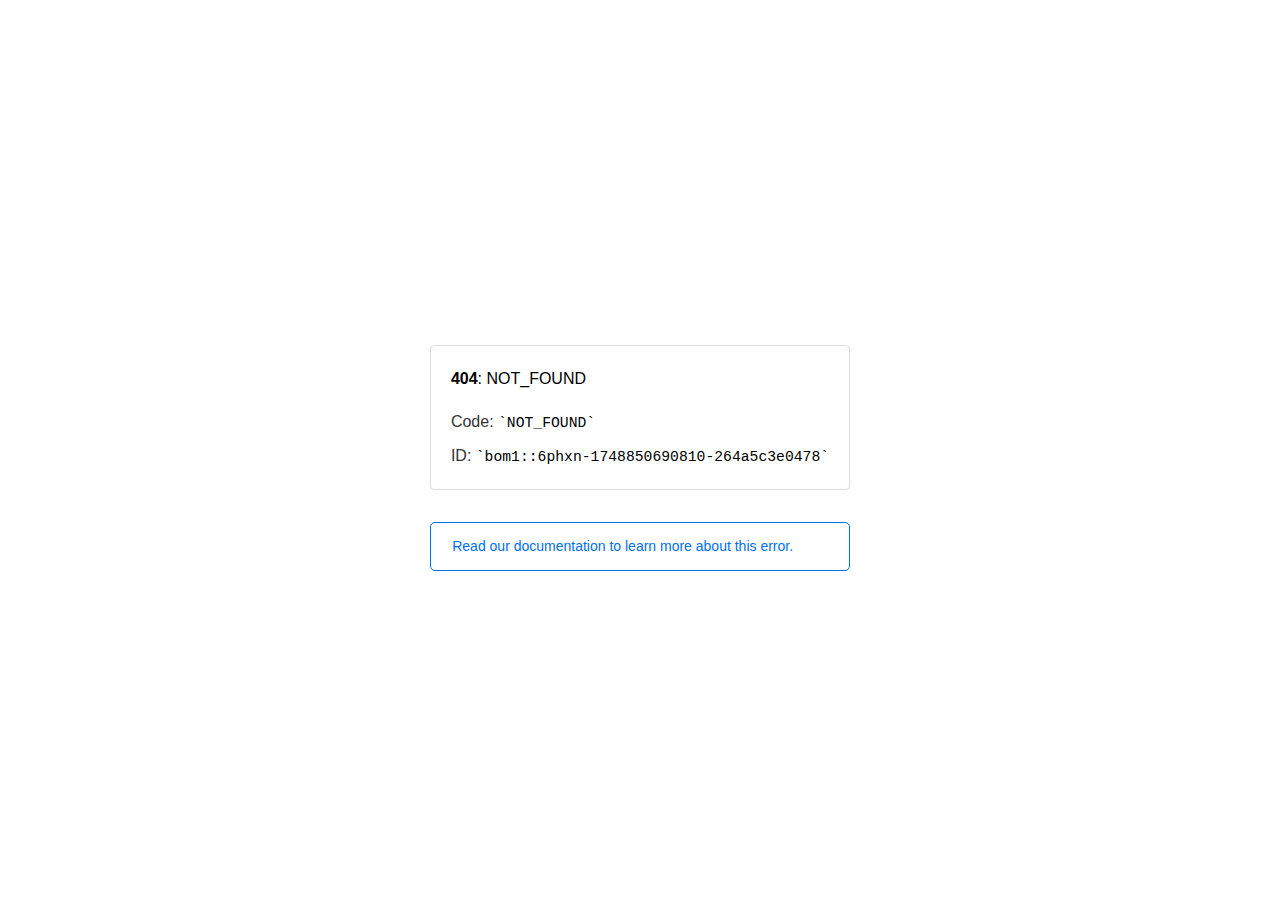
<file: assets/css/webfofontsnts/fa-v4compatibility.html>
<!doctype html><html lang=en><meta charset=utf-8><meta name=viewport content="width=device-width,initial-scale=1"><meta name=theme-color content=#000><title>404: NOT_FOUND</title><style>html{font-size:62.5%;box-sizing:border-box;height:-webkit-fill-available}*,::after,::before{box-sizing:inherit}body{font-family:sf pro text,sf pro icons,helvetica neue,helvetica,arial,sans-serif;font-size:1.6rem;line-height:1.65;word-break:break-word;font-kerning:auto;font-variant:normal;-webkit-font-smoothing:antialiased;-moz-osx-font-smoothing:grayscale;text-rendering:optimizeLegibility;hyphens:auto;height:100vh;height:-webkit-fill-available;max-height:100vh;max-height:-webkit-fill-available;margin:0}::selection{background:#79ffe1}::-moz-selection{background:#79ffe1}a{cursor:pointer;color:#0070f3;text-decoration:none;transition:all .2s ease;border-bottom:1px solid #0000}a:hover{border-bottom:1px solid #0070f3}ul{padding:0;margin-left:1.5em;list-style-type:none}li{margin-bottom:10px}ul li:before{content:'\02013'}li:before{display:inline-block;color:#ccc;position:absolute;margin-left:-18px;transition:color .2s ease}code{font-family:Menlo,Monaco,Lucida Console,Liberation Mono,DejaVu Sans Mono,Bitstream Vera Sans Mono,Courier New,monospace,serif;font-size:.92em}code:after,code:before{content:'`'}.container{display:flex;justify-content:center;flex-direction:column;min-height:100%}main{max-width:80rem;padding:4rem 6rem;margin:auto}ul{margin-bottom:32px}.error-title{font-size:2rem;padding-left:22px;line-height:1.5;margin-bottom:24px}.error-title-guilty{border-left:2px solid #ed367f}.error-title-innocent{border-left:2px solid #59b89c}@media(max-width:500px){.owner-error{display:none}}main p{color:#333}.devinfo-container{border:1px solid #ddd;border-radius:4px;padding:2rem;display:flex;flex-direction:column;margin-bottom:32px}.error-code{margin:0;font-size:1.6rem;color:#000;margin-bottom:1.6rem}.devinfo-line{color:#333}.devinfo-line code,code,li{color:#000}.devinfo-line:not(:last-child){margin-bottom:8px}.docs-link,.contact-link{font-weight:500}header,footer,footer a{display:flex;justify-content:center;align-items:center}header,footer{min-height:100px;height:100px}header{border-bottom:1px solid #eaeaea}header h1{font-size:1.8rem;margin:0;font-weight:500}header p{font-size:1.3rem;margin:0;font-weight:500}.header-item{display:flex;padding:0 2rem;margin:2rem 0;text-decoration:line-through;color:#999}.header-item.active{color:#ff0080;text-decoration:none}.header-item.first{border-right:1px solid #eaeaea}.header-item-content{display:flex;flex-direction:column}.header-item-icon{margin-right:1rem;margin-top:.6rem}footer{border-top:1px solid #eaeaea}footer a{color:#000}footer a:hover{border-bottom-color:#0000}footer svg{margin-left:.8rem}.note{padding:8pt 16pt;border-radius:5px;border:1px solid #0070f3;font-size:14px;line-height:1.8;color:#0070f3}@media(max-width:500px){.devinfo-container .devinfo-line code{margin-top:.4rem}.devinfo-container .devinfo-line:not(:last-child){margin-bottom:1.6rem}.devinfo-container{margin-bottom:0}header{flex-direction:column;height:auto;min-height:auto;align-items:flex-start}.header-item.first{border-right:none;margin-bottom:0}main{padding:1rem 2rem}body{font-size:1.4rem;line-height:1.55}footer{display:none}.note{margin-top:16px}}</style><div class=container><main><p class=devinfo-container><span class=error-code><strong>404</strong>: NOT_FOUND</span>
<span class=devinfo-line>Code: <code>NOT_FOUND</code></span>
<span class=devinfo-line>ID: <code>bom1::6phxn-1748850690810-264a5c3e0478</code></p><a href=https://vercel.com/docs/errors/platform-error-codes#not_found class=owner-error><div class=note>Read our documentation to learn more about this error.</div></a></main></div>
</file>
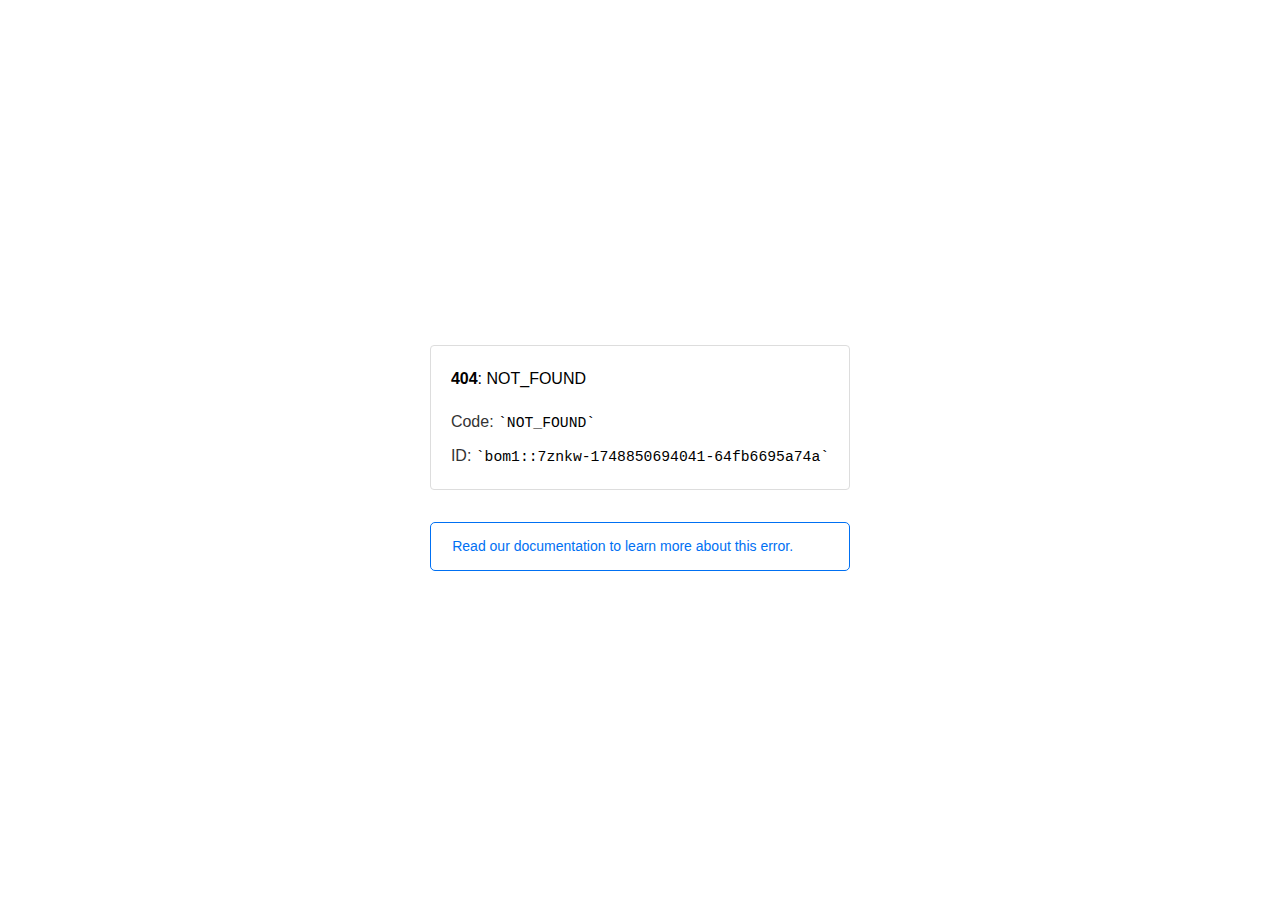
<file: assets/img/icons/calender1.html>
<!doctype html><html lang=en><meta charset=utf-8><meta name=viewport content="width=device-width,initial-scale=1"><meta name=theme-color content=#000><title>404: NOT_FOUND</title><style>html{font-size:62.5%;box-sizing:border-box;height:-webkit-fill-available}*,::after,::before{box-sizing:inherit}body{font-family:sf pro text,sf pro icons,helvetica neue,helvetica,arial,sans-serif;font-size:1.6rem;line-height:1.65;word-break:break-word;font-kerning:auto;font-variant:normal;-webkit-font-smoothing:antialiased;-moz-osx-font-smoothing:grayscale;text-rendering:optimizeLegibility;hyphens:auto;height:100vh;height:-webkit-fill-available;max-height:100vh;max-height:-webkit-fill-available;margin:0}::selection{background:#79ffe1}::-moz-selection{background:#79ffe1}a{cursor:pointer;color:#0070f3;text-decoration:none;transition:all .2s ease;border-bottom:1px solid #0000}a:hover{border-bottom:1px solid #0070f3}ul{padding:0;margin-left:1.5em;list-style-type:none}li{margin-bottom:10px}ul li:before{content:'\02013'}li:before{display:inline-block;color:#ccc;position:absolute;margin-left:-18px;transition:color .2s ease}code{font-family:Menlo,Monaco,Lucida Console,Liberation Mono,DejaVu Sans Mono,Bitstream Vera Sans Mono,Courier New,monospace,serif;font-size:.92em}code:after,code:before{content:'`'}.container{display:flex;justify-content:center;flex-direction:column;min-height:100%}main{max-width:80rem;padding:4rem 6rem;margin:auto}ul{margin-bottom:32px}.error-title{font-size:2rem;padding-left:22px;line-height:1.5;margin-bottom:24px}.error-title-guilty{border-left:2px solid #ed367f}.error-title-innocent{border-left:2px solid #59b89c}@media(max-width:500px){.owner-error{display:none}}main p{color:#333}.devinfo-container{border:1px solid #ddd;border-radius:4px;padding:2rem;display:flex;flex-direction:column;margin-bottom:32px}.error-code{margin:0;font-size:1.6rem;color:#000;margin-bottom:1.6rem}.devinfo-line{color:#333}.devinfo-line code,code,li{color:#000}.devinfo-line:not(:last-child){margin-bottom:8px}.docs-link,.contact-link{font-weight:500}header,footer,footer a{display:flex;justify-content:center;align-items:center}header,footer{min-height:100px;height:100px}header{border-bottom:1px solid #eaeaea}header h1{font-size:1.8rem;margin:0;font-weight:500}header p{font-size:1.3rem;margin:0;font-weight:500}.header-item{display:flex;padding:0 2rem;margin:2rem 0;text-decoration:line-through;color:#999}.header-item.active{color:#ff0080;text-decoration:none}.header-item.first{border-right:1px solid #eaeaea}.header-item-content{display:flex;flex-direction:column}.header-item-icon{margin-right:1rem;margin-top:.6rem}footer{border-top:1px solid #eaeaea}footer a{color:#000}footer a:hover{border-bottom-color:#0000}footer svg{margin-left:.8rem}.note{padding:8pt 16pt;border-radius:5px;border:1px solid #0070f3;font-size:14px;line-height:1.8;color:#0070f3}@media(max-width:500px){.devinfo-container .devinfo-line code{margin-top:.4rem}.devinfo-container .devinfo-line:not(:last-child){margin-bottom:1.6rem}.devinfo-container{margin-bottom:0}header{flex-direction:column;height:auto;min-height:auto;align-items:flex-start}.header-item.first{border-right:none;margin-bottom:0}main{padding:1rem 2rem}body{font-size:1.4rem;line-height:1.55}footer{display:none}.note{margin-top:16px}}</style><div class=container><main><p class=devinfo-container><span class=error-code><strong>404</strong>: NOT_FOUND</span>
<span class=devinfo-line>Code: <code>NOT_FOUND</code></span>
<span class=devinfo-line>ID: <code>bom1::7znkw-1748850694041-64fb6695a74a</code></p><a href=https://vercel.com/docs/errors/platform-error-codes#not_found class=owner-error><div class=note>Read our documentation to learn more about this error.</div></a></main></div>
</file>
